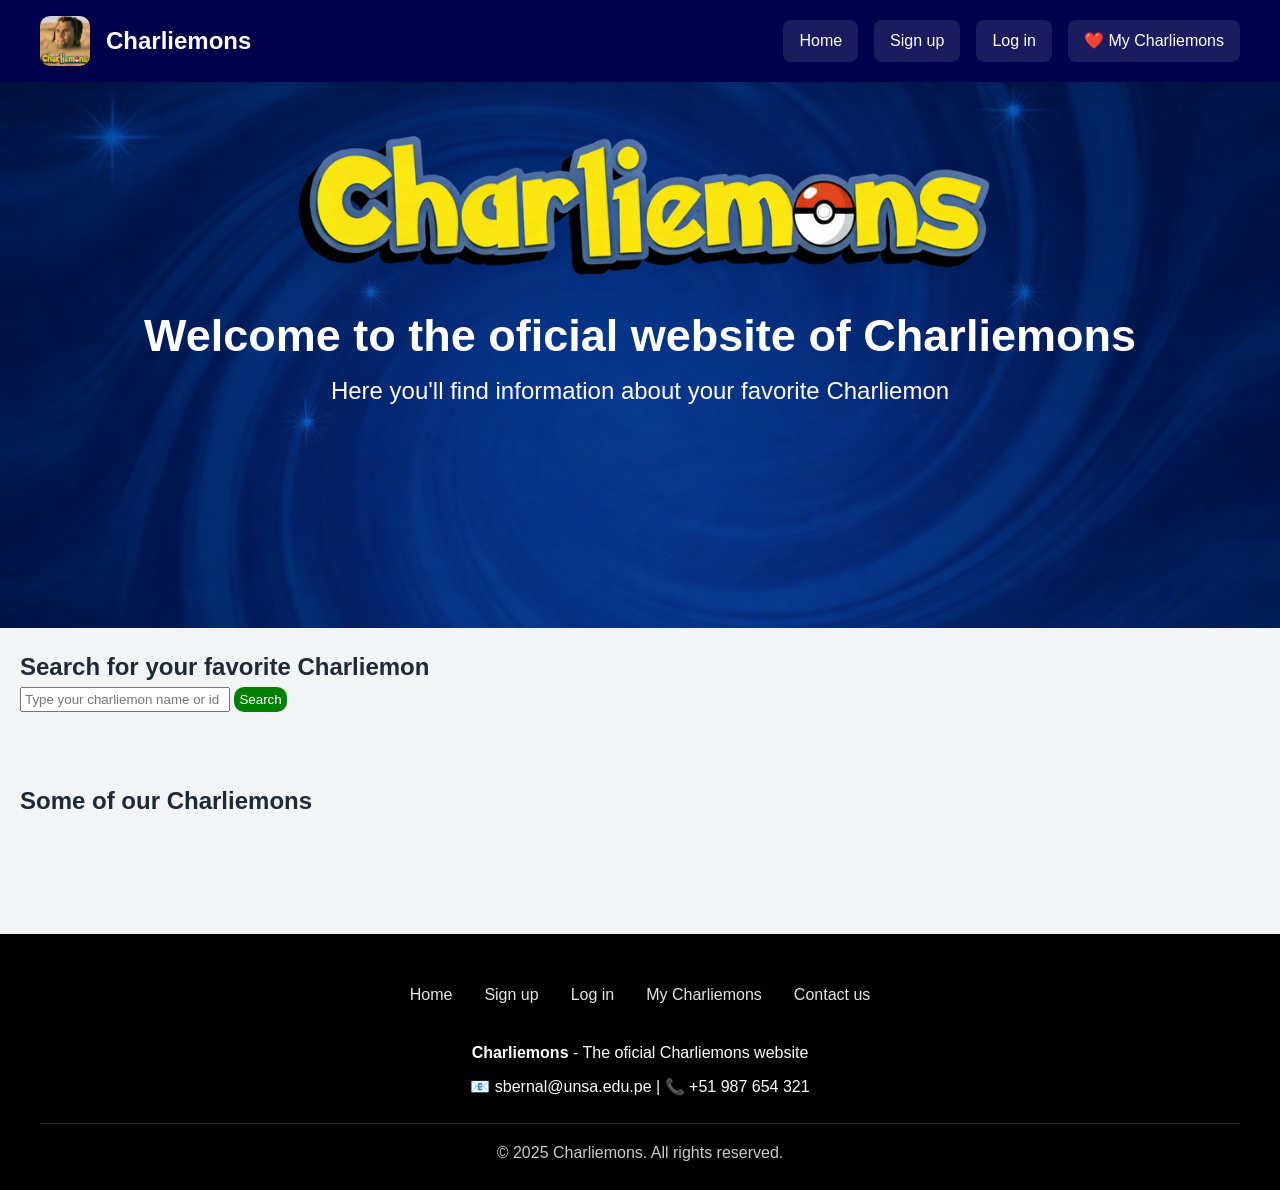
<file: index.html>
<!DOCTYPE html>
<html lang="en">
<head>
    <meta charset="UTF-8">
    <meta name="viewport" content="width=device-width, initial-scale=1.0">
    <link rel="styleSheet" href="styles.css">
    <title>Charliemons</title>
</head>
<body>
    <header>
        <div class="header_content">
            <div class="logo_name">
                <div id="logo">
                    <a href="index.html">
                        <img src="logo/logo.png" alt="Charliemons logo">
                    </a>
                </div>
                <h2 id="page_name">
                    <a href="index.html">Charliemons</a>
                </h2>
            </div>
            <nav class="options">
                <ul id="options">
                    <li class="itemOption"><a href="index.html">Home</a></li>
                    <li class="itemOption"><a href="signup.html">Sign up</a></li>
                    <li class="itemOption"><a href="login.html">Log in</a></li>
                    <li class="itemOption"><a href="fav_charliemons.html">❤️ My Charliemons</a></li>
                </ul>
            </nav>
        </div>
    </header>

    <section class="hero">
        <h2>Welcome to the oficial website of Charliemons</h2>
        <p>Here you'll find information about your favorite Charliemon</p>
    </section>

    <main>
        <section class="pokedex_container">
            <h2>Search for your favorite Charliemon</h2>
            <form>
                <input type="text" name="sCharliemon" id="sCharliemon" placeholder="Type your charliemon name or id">
                <button type="submit" id="search_button">Search</button>
            </form>
            <p id="error_msg"></p>
            <div id="charliemons_grid_search" class="grid_layout">
            </div>
        </section>
        <section class="pokedex_container">
            <h2>Some of our Charliemons</h2>
            <div id="charliemons_grid" class="grid_layout">
            </div>
        </section>
    </main>
    <footer>
        <div class="footer_content">
            <div class="footer_links">
                <a href="index.html">Home</a>
                <a href="signup.html">Sign up</a>
                <a href="login.html">Log in</a>
                <a href="fav_charliemons.html">My Charliemons</a>
                <a href="contact.html">Contact us</a>
            </div>
            <div class="footer_info">
                <p><strong>Charliemons</strong> - The oficial Charliemons website</p>
                <p>📧 sbernal@unsa.edu.pe | 📞 +51 987 654 321</p>
            </div>
            <p id="ultimoParrafo">&copy; 2025 Charliemons. All rights reserved.</p>
        </div>
    </footer>
    <script src="scripts.js"></script>
</body>
</html>
</file>
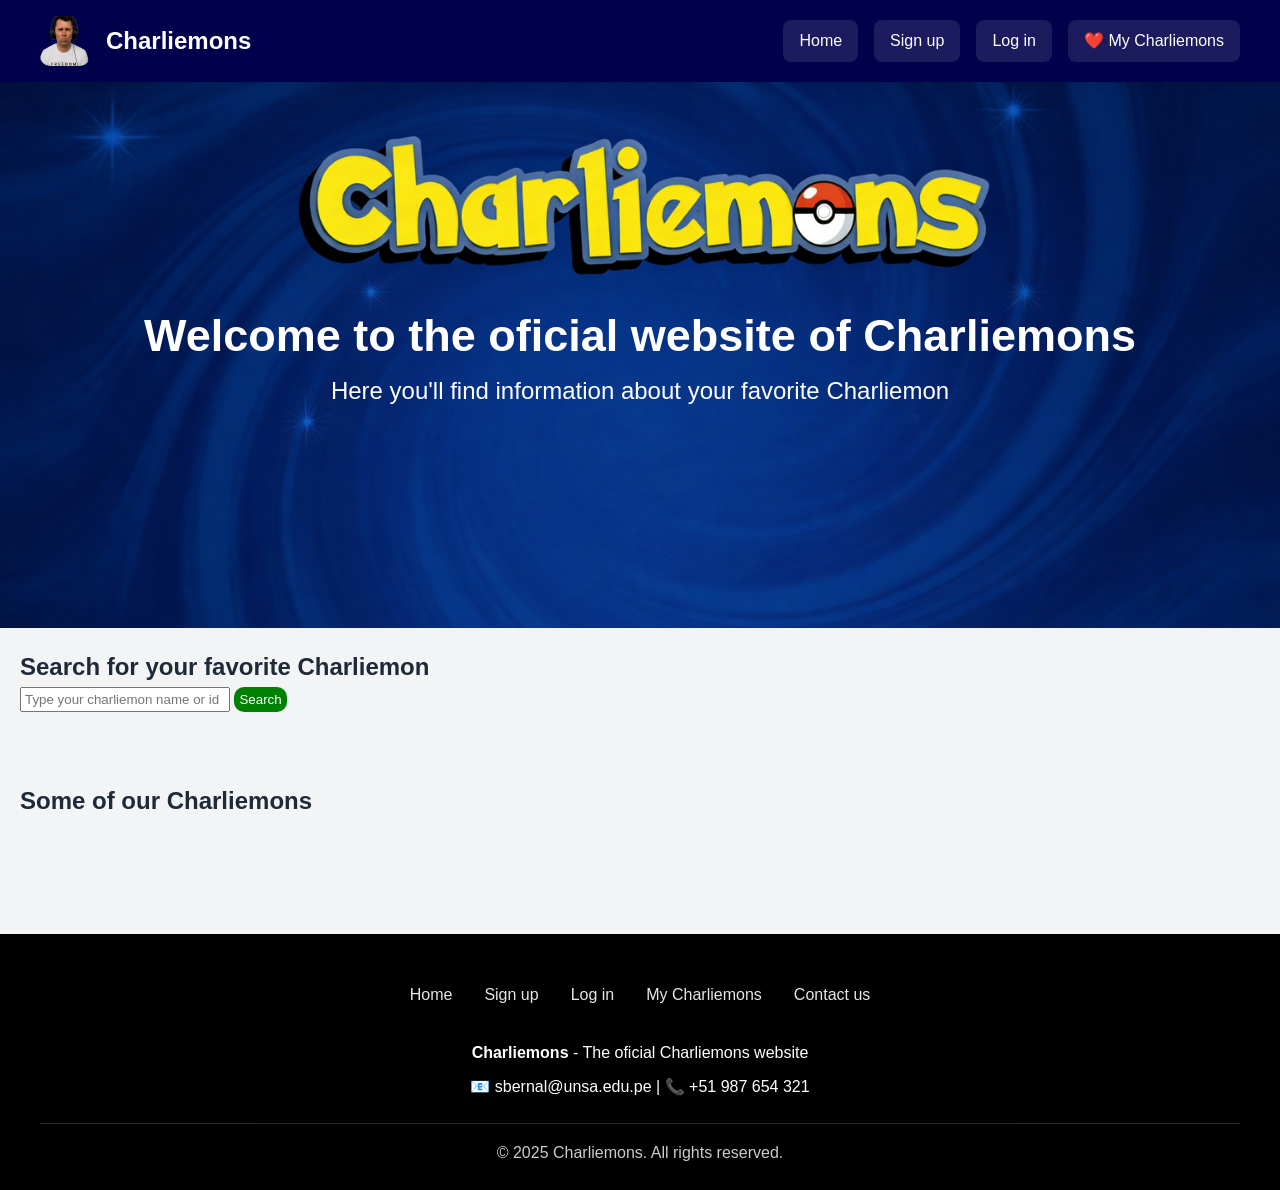
<file: frontend/index.html>
<!DOCTYPE html>
<html lang="en">
<head>
    <meta charset="UTF-8">
    <meta name="viewport" content="width=device-width, initial-scale=1.0">
    <link rel="styleSheet" href="styles.css">
    <title>Charliemons</title>
</head>
<body>
    <header>
        <div class="header_content">
            <div class="logo_name">
                <div id="logo">
                    <a href=".">
                        <img src="logo/logo.gif" alt="Charliemons logo">
                    </a>
                </div>
                <h2 id="page_name">
                    <a href=".">Charliemons</a>
                </h2>
            </div>
            <nav class="options">
                <ul id="options">
                    <li class="itemOption"><a href=".">Home</a></li>
                    <li class="itemOption"><a href="signup.html">Sign up</a></li>
                    <li class="itemOption"><a href="login.html">Log in</a></li>
                    <li class="itemOption"><a href="fav_charliemons.html">❤️ My Charliemons</a></li>
                </ul>
            </nav>
        </div>
    </header>

    <section class="hero">
        <h2>Welcome to the oficial website of Charliemons</h2>
        <p>Here you'll find information about your favorite Charliemon</p>
    </section>

    <main>
        <section class="pokedex_container">
            <h2>Search for your favorite Charliemon</h2>
            <form>
                <input type="text" name="sCharliemon" id="sCharliemon" placeholder="Type your charliemon name or id">
                <button type="submit" id="search_button">Search</button>
            </form>
            <p id="error_msg"></p>
            <div id="charliemons_grid_search" class="grid_layout">
            </div>
        </section>
        <section class="pokedex_container">
            <h2>Some of our Charliemons</h2>
            <div id="charliemons_grid" class="grid_layout">
            </div>
        </section>
    </main>
    <footer>
        <div class="footer_content">
            <div class="footer_links">
                <a href=".">Home</a>
                <a href="signup.html">Sign up</a>
                <a href="login.html">Log in</a>
                <a href="fav_charliemons.html">My Charliemons</a>
                <a href="contact.html">Contact us</a>
            </div>
            <div class="footer_info">
                <p><strong>Charliemons</strong> - The oficial Charliemons website</p>
                <p>📧 sbernal@unsa.edu.pe | 📞 +51 987 654 321</p>
            </div>
            <p id="ultimoParrafo">&copy; 2025 Charliemons. All rights reserved.</p>
        </div>
    </footer>
    <script src="scripts.js"></script>
</body>
</html>
</file>
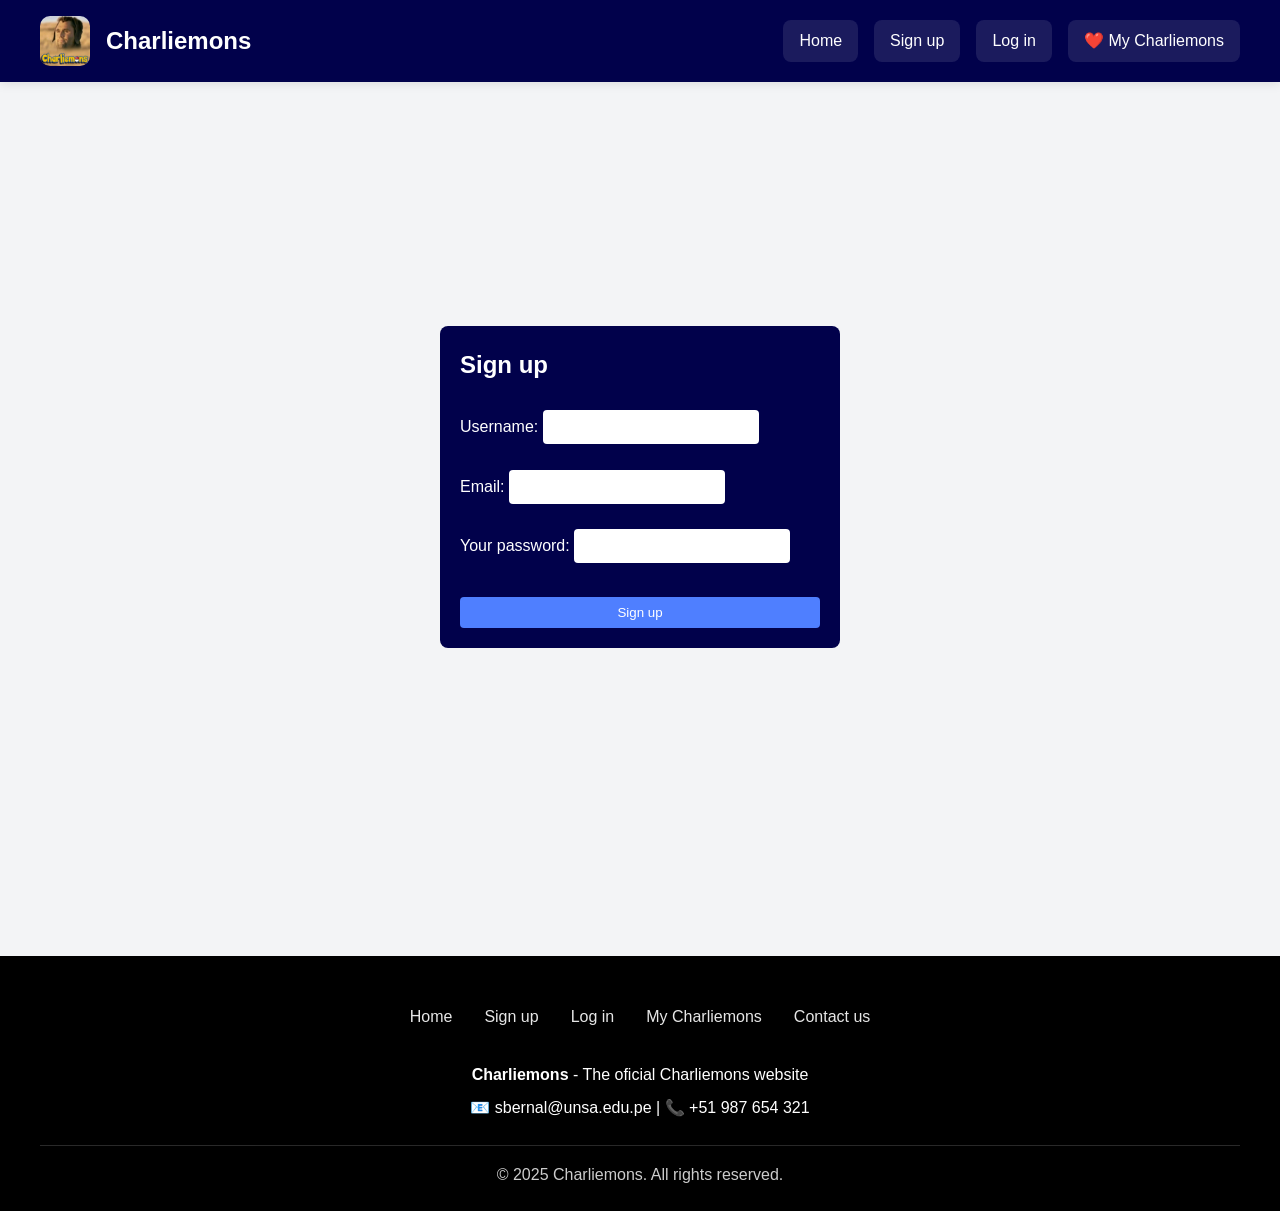
<file: fav_charliemons.html>
<!DOCTYPE html>
<html lang="en">
<head>
    <meta charset="UTF-8">
    <meta name="viewport" content="width=device-width, initial-scale=1.0">
    <link rel="styleSheet" href="styles.css">
    <title>Your Charliemons</title>
</head>
<body>
    <header>
        <div class="header_content">
            <div class="logo_name">
                <div id="logo">
                    <a href="index.html">
                        <img src="logo/logo.png" alt="Charliemons logo">
                    </a>
                </div>
                <h2 id="page_name">
                    <a href="index.html">Charliemons</a>
                </h2>
            </div>
            <nav class="options">
                <ul id="options">
                    <li class="itemOption"><a href="index.html">Home</a></li>
                    <li class="itemOption"><a href="signup.html">Sign up</a></li>
                    <li class="itemOption"><a href="login.html">Log in</a></li>
                    <li class="itemOption"><a href="fav_charliemons.html">❤️ My Charliemons</a></li>
                </ul>
            </nav>
        </div>
    </header>
    <main>
        <div class="form_container">
            <form class="myForm">
            <h3>Sign up</h3>
            <br>
            <label for="username">Username:</label>
            <input type="text" name="username" id="username">
            <br><br>
            <label for="email">Email:</label>
            <input type="email" name="email" id="email">
            <br><br>
            <label for="password">Your password:</label>
            <input type="password" name="password" id="password">
            <br><br>
            <button type="submit">Sign up</button>
        </form>
        </div>
    </main>
    <footer>
        <div class="footer_content">
            <div class="footer_links">
                <a href="index.html">Home</a>
                <a href="signup.html">Sign up</a>
                <a href="login.html">Log in</a>
                <a href="fav_charliemons.html">My Charliemons</a>
                <a href="contact.html">Contact us</a>
            </div>
            <div class="footer_info">
                <p><strong>Charliemons</strong> - The oficial Charliemons website</p>
                <p>📧 sbernal@unsa.edu.pe | 📞 +51 987 654 321</p>
            </div>
            <p id="ultimoParrafo">&copy; 2025 Charliemons. All rights reserved.</p>
        </div>
    </footer>
</body>
</html>
</file>
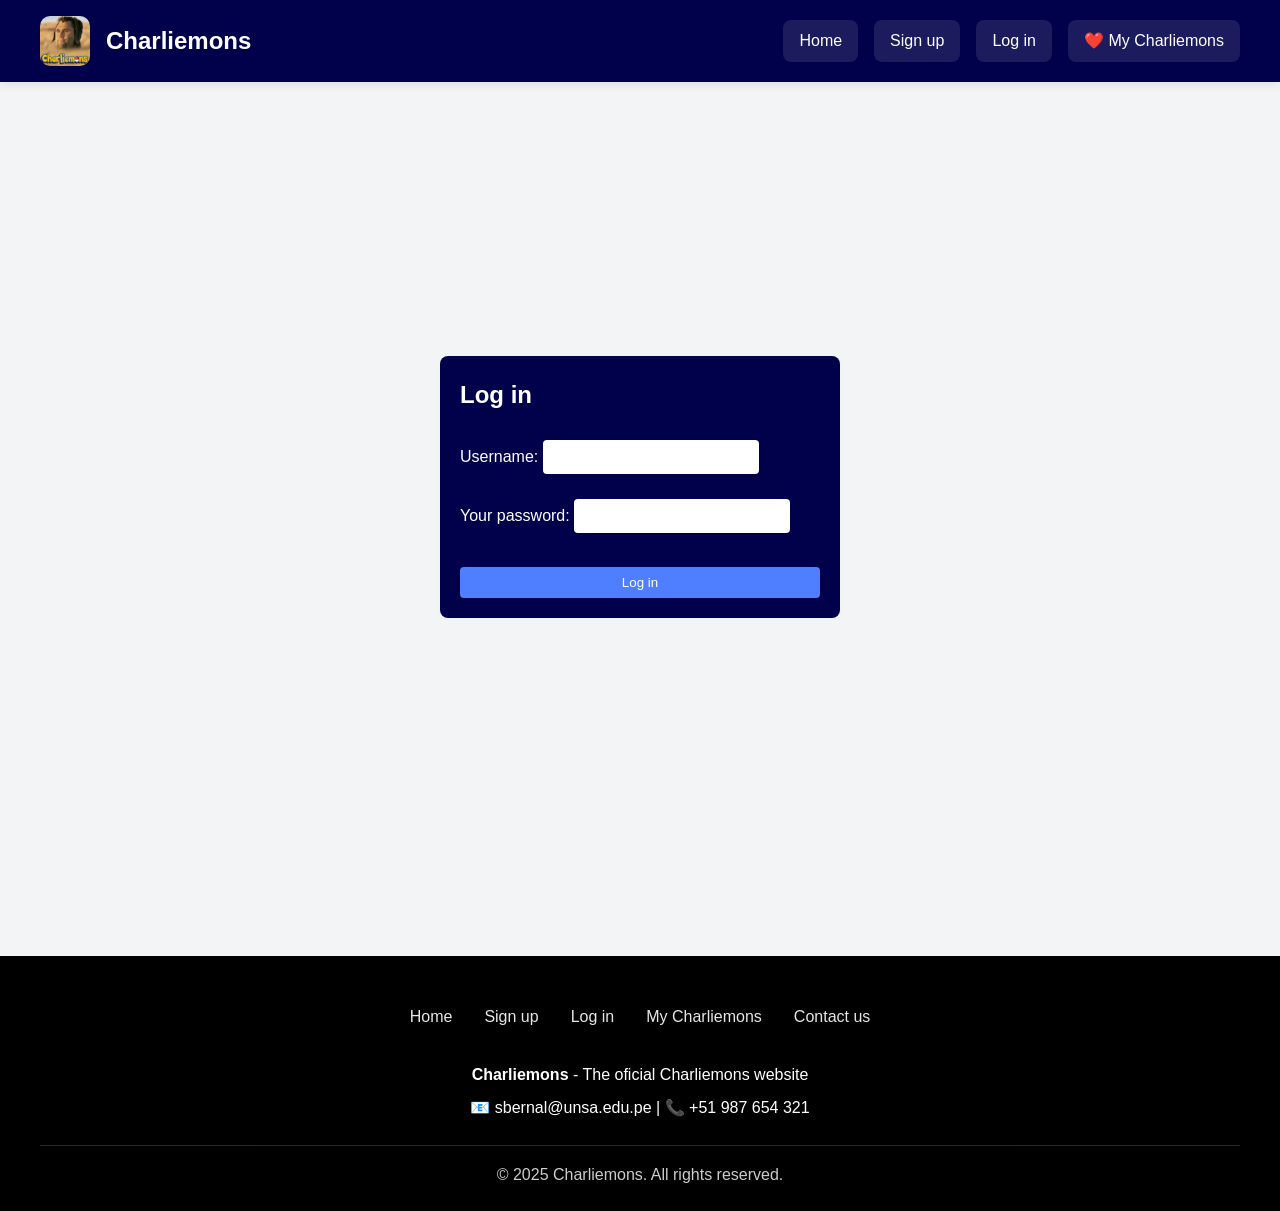
<file: login.html>
<!DOCTYPE html>
<html lang="en">
<head>
    <meta charset="UTF-8">
    <meta name="viewport" content="width=device-width, initial-scale=1.0">
    <link rel="styleSheet" href="styles.css">
    <title>Log in</title>
</head>
<body>
    <header>
        <div class="header_content">
            <div class="logo_name">
                <div id="logo">
                    <a href="index.html">
                        <img src="logo/logo.png" alt="Charliemons logo">
                    </a>
                </div>
                <h2 id="page_name">
                    <a href="index.html">Charliemons</a>
                </h2>
            </div>
            <nav class="options">
                <ul id="options">
                    <li class="itemOption"><a href="index.html">Home</a></li>
                    <li class="itemOption"><a href="signup.html">Sign up</a></li>
                    <li class="itemOption"><a href="login.html">Log in</a></li>
                    <li class="itemOption"><a href="fav_charliemons.html">❤️ My Charliemons</a></li>
                </ul>
            </nav>
        </div>
    </header>
    <main>
        <div class="form_container">
            <form class="myForm">
            <h3>Log in</h3>
            <br>
            <label for="username">Username:</label>
            <input type="text" name="username" id="username">
            <br><br>
            <label for="password">Your password:</label>
            <input type="password" name="password" id="password">
            <br><br>
            <button type="submit">Log in</button>
        </form>
        </div>
    </main>
    <footer>
        <div class="footer_content">
            <div class="footer_links">
                <a href="index.html">Home</a>
                <a href="signup.html">Sign up</a>
                <a href="login.html">Log in</a>
                <a href="fav_charliemons.html">My Charliemons</a>
                <a href="contact.html">Contact us</a>
            </div>
            <div class="footer_info">
                <p><strong>Charliemons</strong> - The oficial Charliemons website</p>
                <p>📧 sbernal@unsa.edu.pe | 📞 +51 987 654 321</p>
            </div>
            <p id="ultimoParrafo">&copy; 2025 Charliemons. All rights reserved.</p>
        </div>
    </footer>
</body>
</html>
</file>
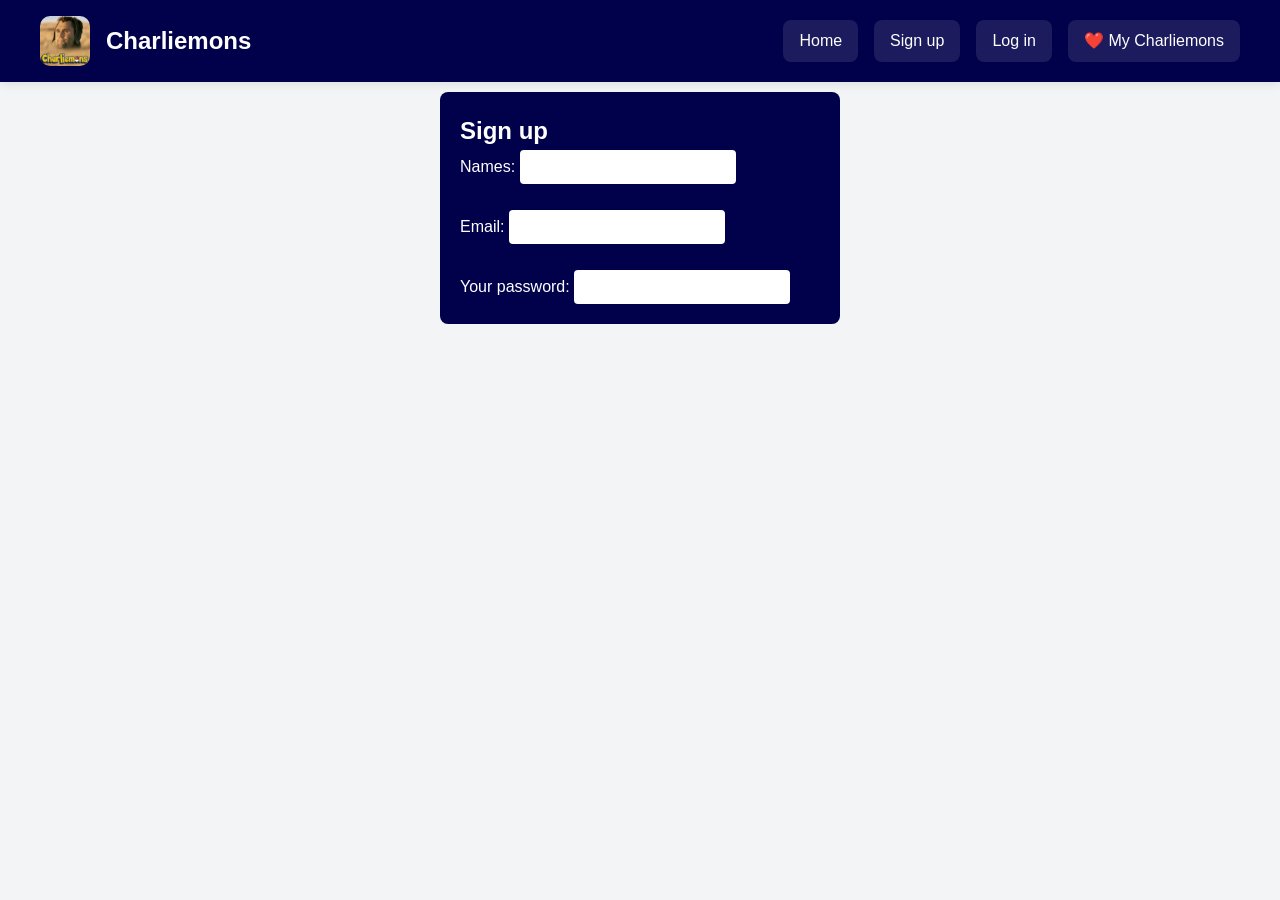
<file: signup.html>
<!DOCTYPE html>
<html lang="en">
<head>
    <meta charset="UTF-8">
    <meta name="viewport" content="width=device-width, initial-scale=1.0">
    <link rel="styleSheet" href="styles.css">
    <title>Sign up</title>
</head>
<body>
    <header>
        <div class="header_content">
            <div class="logo_name">
                <div id="logo">
                    <a href="index.html">
                        <img src="logo/logo.png" alt="Charliemons logo">
                    </a>
                </div>
                <h2 id="page_name">
                    <a href="index.html">Charliemons</a>
                </h2>
            </div>
            <nav class="options">
                <ul id="options">
                    <li class="itemOption"><a href="index.html">Home</a></li>
                    <li class="itemOption"><a href="signup.html">Sign up</a></li>
                    <li class="itemOption"><a href="login.html">Log in</a></li>
                    <li class="itemOption"><a href="fav_charliemons.html">❤️ My Charliemons</a></li>
                </ul>
            </nav>
        </div>
    </header>
    <main>
        <form class="myForm">
            <h3>Sign up</h3>
            <label for="names">Names:</label>
            <input type="text" name="names" id="names">
            <br><br>
            <label for="email">Email:</label>
            <input type="email" name="email" id="email">
            <br><br>
            <label for="password">Your password:</label>
            <input type="password" name="password" id="password">
        </form>
    </main>
</body>
</html>
</file>
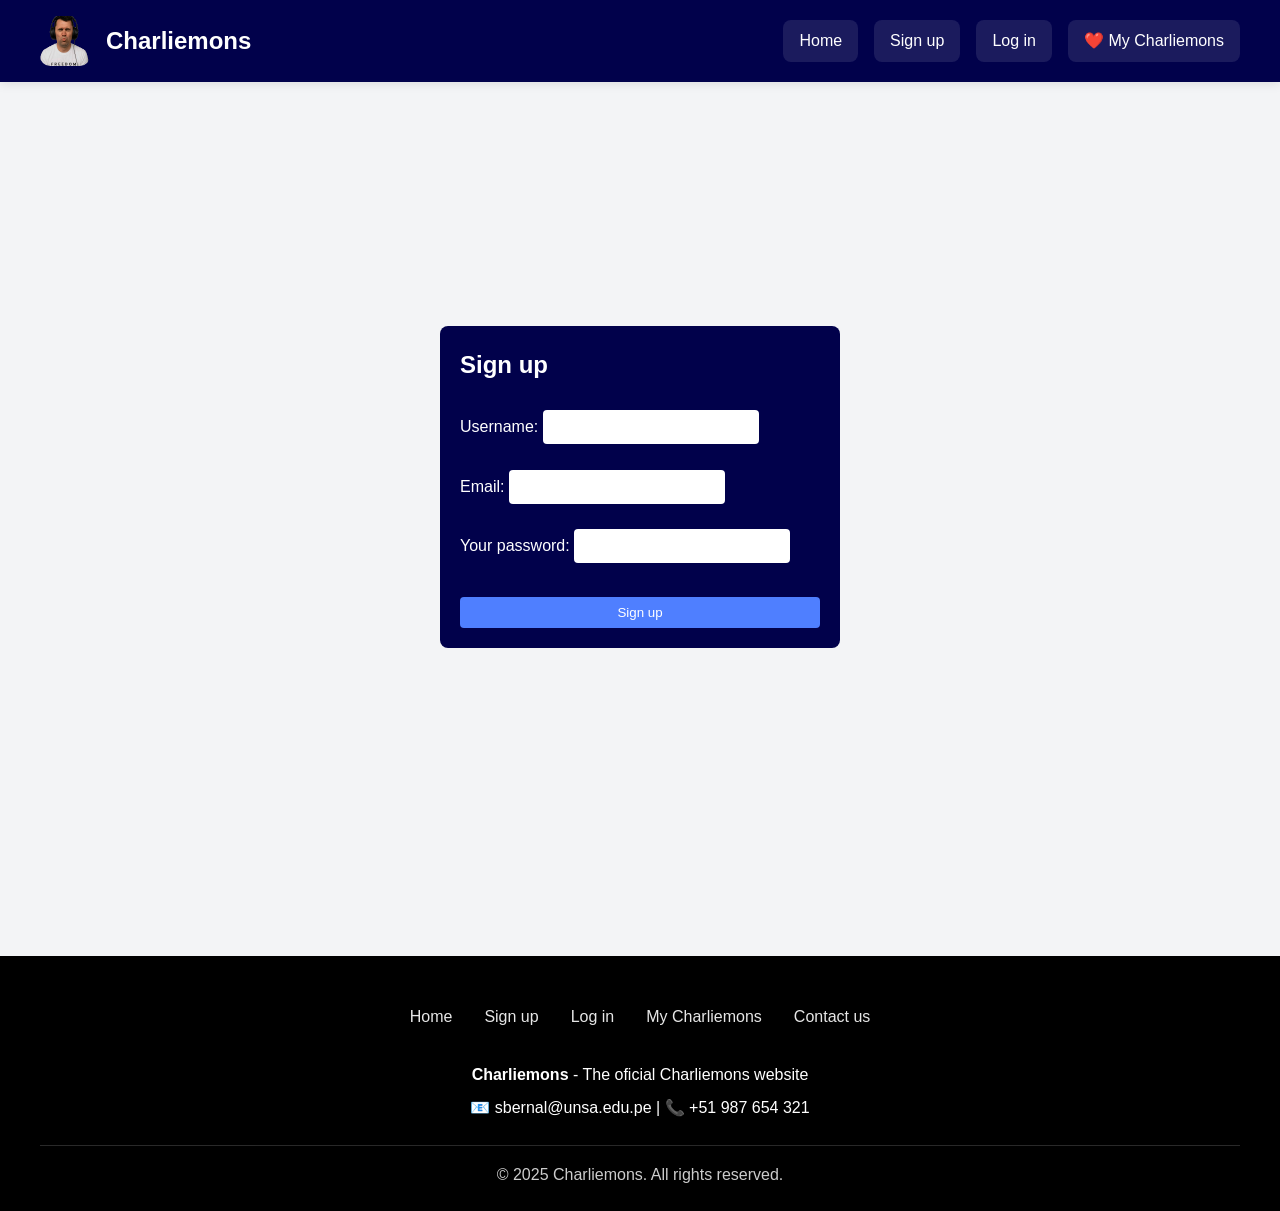
<file: frontend/fav_charliemons.html>
<!DOCTYPE html>
<html lang="en">
<head>
    <meta charset="UTF-8">
    <meta name="viewport" content="width=device-width, initial-scale=1.0">
    <link rel="styleSheet" href="styles.css">
    <title>Your Charliemons</title>
</head>
<body>
    <header>
        <div class="header_content">
            <div class="logo_name">
                <div id="logo">
                    <a href=".">
                        <img src="logo/logo.gif" alt="Charliemons logo">
                    </a>
                </div>
                <h2 id="page_name">
                    <a href=".">Charliemons</a>
                </h2>
            </div>
            <nav class="options">
                <ul id="options">
                    <li class="itemOption"><a href=".">Home</a></li>
                    <li class="itemOption"><a href="signup.html">Sign up</a></li>
                    <li class="itemOption"><a href="login.html">Log in</a></li>
                    <li class="itemOption"><a href="fav_charliemons.html">❤️ My Charliemons</a></li>
                </ul>
            </nav>
        </div>
    </header>
    <main>
        <div class="form_container">
            <form class="myForm">
            <h3>Sign up</h3>
            <br>
            <label for="username">Username:</label>
            <input type="text" name="username" id="username">
            <br><br>
            <label for="email">Email:</label>
            <input type="email" name="email" id="email">
            <br><br>
            <label for="password">Your password:</label>
            <input type="password" name="password" id="password">
            <br><br>
            <button type="submit">Sign up</button>
        </form>
        </div>
    </main>
    <footer>
        <div class="footer_content">
            <div class="footer_links">
                <a href=".">Home</a>
                <a href="signup.html">Sign up</a>
                <a href="login.html">Log in</a>
                <a href="fav_charliemons.html">My Charliemons</a>
                <a href="contact.html">Contact us</a>
            </div>
            <div class="footer_info">
                <p><strong>Charliemons</strong> - The oficial Charliemons website</p>
                <p>📧 sbernal@unsa.edu.pe | 📞 +51 987 654 321</p>
            </div>
            <p id="ultimoParrafo">&copy; 2025 Charliemons. All rights reserved.</p>
        </div>
    </footer>
</body>
</html>
</file>
<file: styles.css>
* {
    margin: 0;
    padding: 0;
    box-sizing: border-box;
}

body {
    font-family: 'Segoe UI', Tahoma, Geneva, Verdana, sans-serif;
    background-color: #f3f4f6;
    color: #1f2937;
    line-height: 1.6;
}

ul {
    list-style: none;
    padding: 0;
    margin: 0;
}

header {
    background: rgb(1, 1, 75);
    color: white;
    padding: 1rem 2rem;
    position: sticky;
    top: 0;
    z-index: 1000;
    box-shadow: 0 2px 10px rgba(0, 0, 0, 0.1);
}

.header_content {
    max-width: 1200px;
    margin: 0 auto;
    display: flex;
    justify-content: space-between;
    align-items: center;
    flex-wrap: wrap;
    gap: 1rem;
}

.logo_name {
    display: flex;
    align-items: center;
    gap: 1rem;
}

#logo img {
    width: 50px;
    height: 50px;
    border-radius: 10px;
    display: block;
}

#page_name, #page_name a {
    text-decoration: none;
}

#page_name a {
    color: white;
    font-size: 1.5rem;
    font-weight: bold;
}

#page_name a:hover {
    color: yellow;
}

/* NAVEGACIÓN */
.options {
    display: flex;
    justify-content: space-between;
    align-items: center;
}

#options {
    display: flex;
    gap: 1rem;
    flex-wrap: wrap;
}

.itemOption {
    background-color: rgba(255, 255, 255, 0.1);
    padding: 0.5rem 1rem;
    border-radius: 8px;
    transition: all 0.3s;
}

.itemOption:hover {
    background-color: rgba(255, 255, 255, 0.2);
    transform: translateY(-2px);
}

.itemOption a {
    color: white;
    text-decoration: none;
    font-weight: 500;
}


.hero {
    text-align: center;
    background-image: url("logo/charliemonshero.png");
    background-size: cover;
    color: white;
    padding: 17% 5%;
    margin: 0;
    position: relative;
    min-height: 300px;
}

.hero h2,
.hero p {
    position: relative;
    z-index: 2;
}

.hero h2 {
    font-size: clamp(28px, 5vw, 45px);
    font-weight: bolder;
    text-decoration: none;
    margin: 0;
}

.hero p {
    font-size: clamp(16px, 3vw, 24px);
}

.pokedex_container{
    margin: 10px;
    padding: 10px;
}

.grid_layout {
    display: grid;
    grid-template-columns: repeat(auto-fill, minmax(150px, 1fr));
    gap: 20px;
    padding: 20px;
}

.charliemon_card {
    background: white;
    border-radius: 15px;
    padding: 15px;
    text-align: center;
    box-shadow: 0 4px 8px rgba(0,0,0,0.2);
    transition: transform 0.3s ease;
}

.charliemon_card:hover {
    transform: translateY(-10px);
}

.charliemon_card img {
    width: 120px;
    height: 120px;
}

button {
    cursor: pointer;
    border: none;
}

.form_container {
    align-items: center;
    display: flex;
    justify-content: center;
    min-height: 90vh;
}

.myForm {
    background: rgb(1, 1, 75);
    color: white;
    margin: 10px auto;
    padding: 20px;
    border-radius: 8px;
    max-width: 400px;
}

.myForm h3 {
    font-size: 1.5rem;
}

.myForm input {
    padding: 8px;
    border-radius: 4px;
    border: none;
    font-size: 1rem;
}

.myForm button {
    display: block;
    width: 100%;
    padding: 8px;
    margin-top: 8px;
    background: #4f7fff;
    color: white;
    border-radius: 4px;
}

#search_button {
    background-color: green;
    color: white;
    padding: 5px;
    border-radius: 10px;
}

form {
    width: 90%;
    max-width: 500px;
    margin: 0;
}

#sCharliemon {
    width: 42%;
    padding: 3px;
}

#error_msg {
    color: red;
}

#fav_button {
    background-color: white;
    font-size: 1.75rem;
}

footer {
    background: black;
    color: white;
    padding: 3rem 2rem 1.5rem;
    margin-top: 4rem;
}

.footer_content {
    max-width: 1200px;
    margin: 0 auto;
    text-align: center;
}

.footer_links {
    display: flex;
    justify-content: center;
    gap: 2rem;
    margin-bottom: 2rem;
    flex-wrap: wrap;
}

.footer_links a {
    color: rgba(255, 255, 255, 0.9);
    text-decoration: none;
    transition: color 0.3s;
}

.footer_links a:hover {
    color: #f59e0b;
}

.footer_info {
    margin-bottom: 1.5rem;
}

.footer_info p {
    margin: 0.5rem 0;
}

#ultimoParrafo {
    border-top: 1px solid rgba(255, 255, 255, 0.2);
    padding-top: 1rem;
    margin-top: 1rem;
    opacity: 0.8;
}
</file>
<file: frontend/styles.css>
* {
    margin: 0;
    padding: 0;
    box-sizing: border-box;
}

body {
    font-family: 'Segoe UI', Tahoma, Geneva, Verdana, sans-serif;
    background-color: #f3f4f6;
    color: #1f2937;
    line-height: 1.6;
}

ul {
    list-style: none;
    padding: 0;
    margin: 0;
}

header {
    background: rgb(1, 1, 75);
    color: white;
    padding: 1rem 2rem;
    position: sticky;
    top: 0;
    z-index: 1000;
    box-shadow: 0 2px 10px rgba(0, 0, 0, 0.1);
}

.header_content {
    max-width: 1200px;
    margin: 0 auto;
    display: flex;
    justify-content: space-between;
    align-items: center;
    flex-wrap: wrap;
    gap: 1rem;
}

.logo_name {
    display: flex;
    align-items: center;
    gap: 1rem;
}

#logo img {
    width: 50px;
    height: 50px;
    border-radius: 10px;
    display: block;
}

#page_name, #page_name a {
    text-decoration: none;
}

#page_name a {
    color: white;
    font-size: 1.5rem;
    font-weight: bold;
}

#page_name a:hover {
    color: yellow;
}

/* NAVEGACIÓN */
.options {
    display: flex;
    justify-content: space-between;
    align-items: center;
}

#options {
    display: flex;
    gap: 1rem;
    flex-wrap: wrap;
}

.itemOption {
    background-color: rgba(255, 255, 255, 0.1);
    padding: 0.5rem 1rem;
    border-radius: 8px;
    transition: all 0.3s;
}

.itemOption:hover {
    background-color: rgba(255, 255, 255, 0.2);
    transform: translateY(-2px);
}

.itemOption a {
    color: white;
    text-decoration: none;
    font-weight: 500;
}


.hero {
    text-align: center;
    background-image: url("logo/charliemonshero.png");
    background-size: cover;
    color: white;
    padding: 17% 5%;
    margin: 0;
    position: relative;
    min-height: 300px;
}

.hero h2,
.hero p {
    position: relative;
    z-index: 2;
}

.hero h2 {
    font-size: clamp(28px, 5vw, 45px);
    font-weight: bolder;
    text-decoration: none;
    margin: 0;
}

.hero p {
    font-size: clamp(16px, 3vw, 24px);
}

.pokedex_container{
    margin: 10px;
    padding: 10px;
}

.grid_layout {
    display: grid;
    grid-template-columns: repeat(auto-fill, minmax(150px, 1fr));
    gap: 20px;
    padding: 20px;
}

.charliemon_card {
    background: white;
    border-radius: 15px;
    padding: 15px;
    text-align: center;
    box-shadow: 0 4px 8px rgba(0,0,0,0.2);
    transition: transform 0.3s ease;
}

.charliemon_card:hover {
    transform: translateY(-10px);
}

.charliemon_card img {
    width: 120px;
    height: 120px;
}

button {
    cursor: pointer;
    border: none;
}

.form_container {
    align-items: center;
    display: flex;
    justify-content: center;
    min-height: 90vh;
}

.myForm {
    background: rgb(1, 1, 75);
    color: white;
    margin: 10px auto;
    padding: 20px;
    border-radius: 8px;
    max-width: 400px;
}

.myForm h3 {
    font-size: 1.5rem;
}

.myForm input {
    padding: 8px;
    border-radius: 4px;
    border: none;
    font-size: 1rem;
}

.myForm button {
    display: block;
    width: 100%;
    padding: 8px;
    margin-top: 8px;
    background: #4f7fff;
    color: white;
    border-radius: 4px;
}

#search_button {
    background-color: green;
    color: white;
    padding: 5px;
    border-radius: 10px;
}

form {
    width: 90%;
    max-width: 500px;
    margin: 0;
}

#sCharliemon {
    width: 42%;
    padding: 3px;
}

#error_msg {
    color: red;
}

#fav_button {
    background-color: white;
    font-size: 1.75rem;
}

footer {
    background: black;
    color: white;
    padding: 3rem 2rem 1.5rem;
    margin-top: 4rem;
}

.footer_content {
    max-width: 1200px;
    margin: 0 auto;
    text-align: center;
}

.footer_links {
    display: flex;
    justify-content: center;
    gap: 2rem;
    margin-bottom: 2rem;
    flex-wrap: wrap;
}

.footer_links a {
    color: rgba(255, 255, 255, 0.9);
    text-decoration: none;
    transition: color 0.3s;
}

.footer_links a:hover {
    color: #f59e0b;
}

.footer_info {
    margin-bottom: 1.5rem;
}

.footer_info p {
    margin: 0.5rem 0;
}

#ultimoParrafo {
    border-top: 1px solid rgba(255, 255, 255, 0.2);
    padding-top: 1rem;
    margin-top: 1rem;
    opacity: 0.8;
}
</file>
